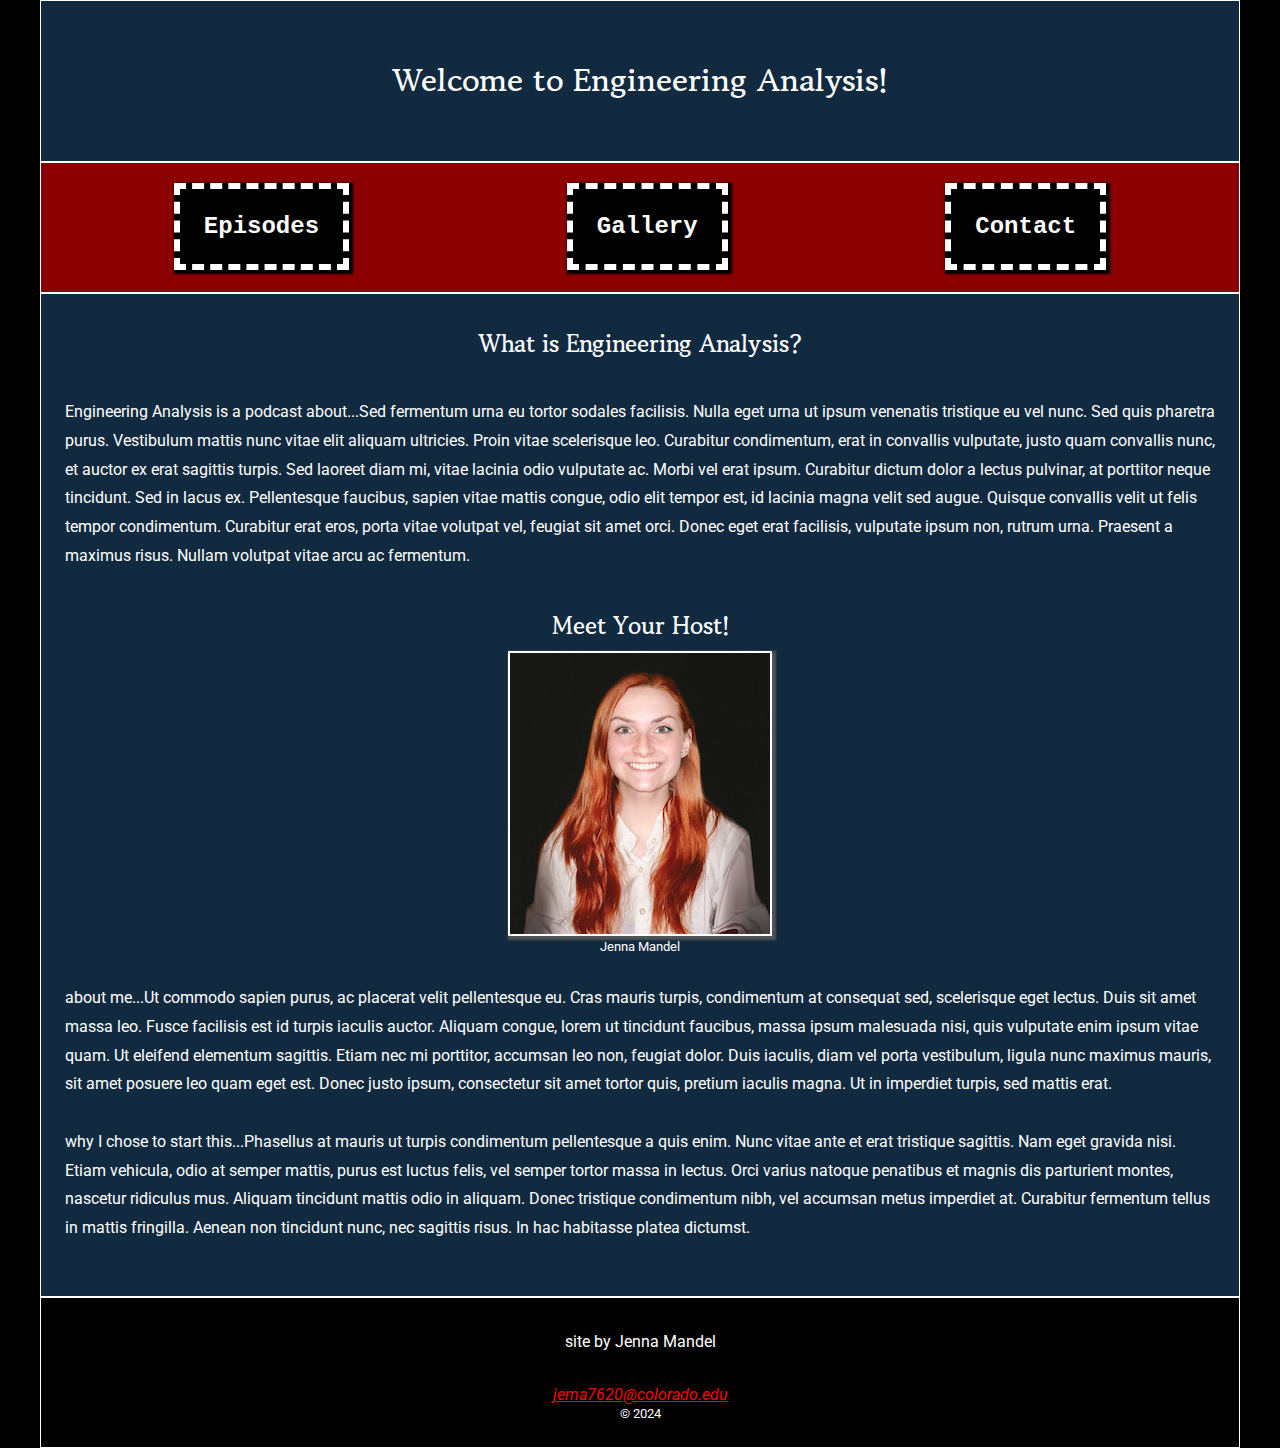
<file: index.html>
<!DOCTYPE html>
<html lang="en">
<head>
    <meta charset="UTF-8">
    <meta name="viewport" content="width=device-width, initial-scale=1.0">
    <title>Engineering Analysis</title>
    <link href="./css/normalize.css" rel="stylesheet">
    <link href="./css/index.css" rel="stylesheet">
</head>
<body>
<a class="skip-link" href="#maincontent">Skip to main content</a>
<div class="container">
    <header>
        <h1>Welcome to Engineering Analysis!</h1>
    </header>
    <nav>
        <h2 class="sr-only">main navigation</h2>
        <ul>
            <li><a href="./podEpisodes.html">Episodes</a></li>
            <li><a href="link">Gallery</a></li>
            <li><a href="link">Contact</a></li>
        </ul>
    </nav>
    <main id="maincontent">
        <section id="intro">
            <h2>What is Engineering Analysis?</h2>
            <p>Engineering Analysis is a podcast about...Sed fermentum urna eu tortor sodales facilisis. Nulla eget urna ut ipsum venenatis tristique eu vel nunc. Sed quis pharetra purus. Vestibulum mattis nunc vitae elit aliquam ultricies. Proin vitae scelerisque leo. Curabitur condimentum, erat in convallis vulputate, justo quam convallis nunc, et auctor ex erat sagittis turpis. Sed laoreet diam mi, vitae lacinia odio vulputate ac. Morbi vel erat ipsum. Curabitur dictum dolor a lectus pulvinar, at porttitor neque tincidunt. Sed in lacus ex. Pellentesque faucibus, sapien vitae mattis congue, odio elit tempor est, id lacinia magna velit sed augue. Quisque convallis velit ut felis tempor condimentum. Curabitur erat eros, porta vitae volutpat vel, feugiat sit amet orci. Donec eget erat facilisis, vulputate ipsum non, rutrum urna. Praesent a maximus risus. Nullam volutpat vitae arcu ac fermentum.</p>
        </section>
        <section id="me">
            <h2>Meet Your Host!</h2>
            <figure id="headshot">
                <img src="./img/headshot-small.jpg" alt="a woman with red hair, wearing a white button up shirt" class="image">
                <figcaption>
                    Jenna Mandel
                </figcaption>
            </figure>
            <p>about me...Ut commodo sapien purus, ac placerat velit pellentesque eu. Cras mauris turpis, condimentum at consequat sed, scelerisque eget lectus. Duis sit amet massa leo. Fusce facilisis est id turpis iaculis auctor. Aliquam congue, lorem ut tincidunt faucibus, massa ipsum malesuada nisi, quis vulputate enim ipsum vitae quam. Ut eleifend elementum sagittis. Etiam nec mi porttitor, accumsan leo non, feugiat dolor. Duis iaculis, diam vel porta vestibulum, ligula nunc maximus mauris, sit amet posuere leo quam eget est. Donec justo ipsum, consectetur sit amet tortor quis, pretium iaculis magna. Ut in imperdiet turpis, sed mattis erat.</p>
            <p>why I chose to start this...Phasellus at mauris ut turpis condimentum pellentesque a quis enim. Nunc vitae ante et erat tristique sagittis. Nam eget gravida nisi. Etiam vehicula, odio at semper mattis, purus est luctus felis, vel semper tortor massa in lectus. Orci varius natoque penatibus et magnis dis parturient montes, nascetur ridiculus mus. Aliquam tincidunt mattis odio in aliquam. Donec tristique condimentum nibh, vel accumsan metus imperdiet at. Curabitur fermentum tellus in mattis fringilla. Aenean non tincidunt nunc, nec sagittis risus. In hac habitasse platea dictumst.</p>
        </section>
    </main>
    <footer>
        <p>site by Jenna Mandel</p>
            <address>
            <a href="mailto:jema7620@colorado.edu"> jema7620@colorado.edu</a>
            </address>
            <small>&copy; 2024</small>
    </footer>
</div>
</body>
</html>
</file>
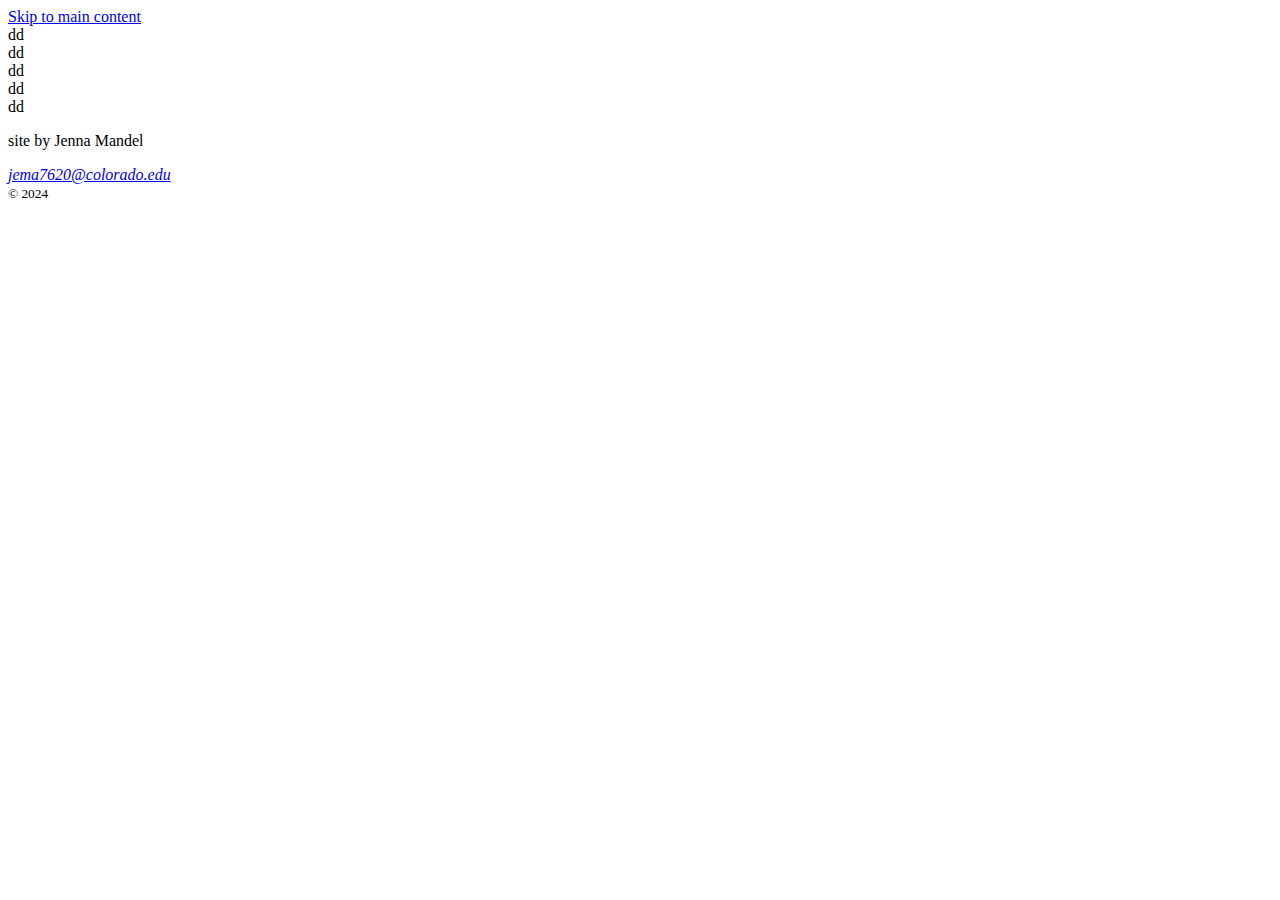
<file: example.html>
<!DOCTYPE html>
<html lang="en">
<head>
    <meta charset="UTF-8">
    <meta name="viewport" content="width=device-width, initial-scale=1.0">
    <title>Engineering Analysis</title>
</head>
<body>
<a class="skip-link" href="#maincontent">Skip to main content</a>
<div class="container">
    <header>
        dd
    </header>
    <nav>
        dd
    </nav>
    <aside id="aside1">
        dd
    </aside>
    <aside id="aside2">
        dd
    </aside>
    <main id="maincontent">
        <section id="intro">
            dd
        </section>
    </main>
    <footer>
        <p>site by Jenna Mandel</p>
            <address>
            <a href="mailto:jema7620@colorado.edu"> jema7620@colorado.edu</a>
            </address>
            <small>&copy; 2024</small>
    </footer>
</div>
</body>
</html>
</file>
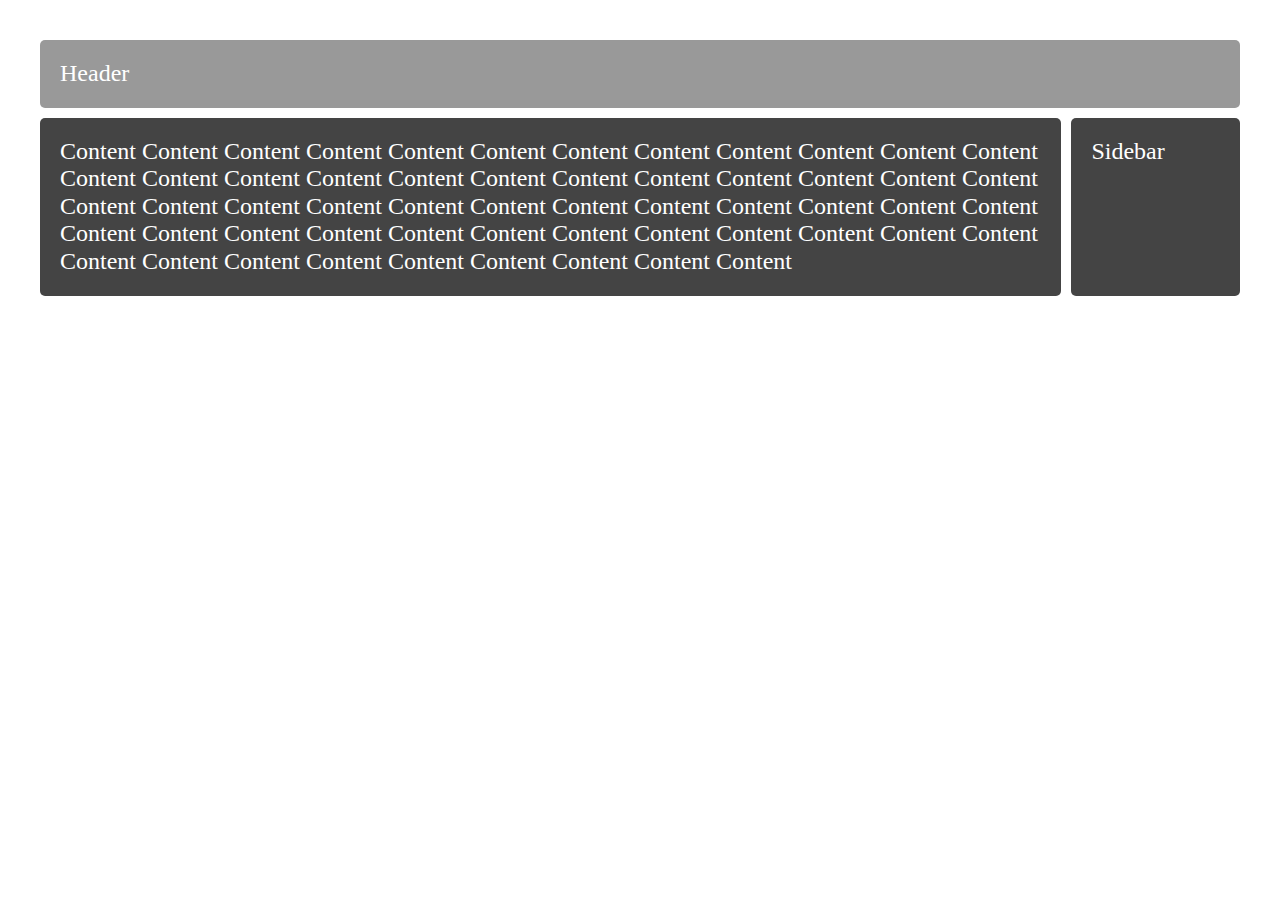
<file: test.html>
<!DOCTYPE html>
<html lang="en">
<head>
    <meta charset="UTF-8">
    <meta name="viewport" content="width=device-width, initial-scale=1.0">
    <title>Document</title>
    <link href="../css/normalize.css" rel="stylesheet">
    <link href="../css/test.css" rel="stylesheet">
</head>
<body>
    <div class="wrapper">
        <div class="box header">Header</div>
        <div class="box sidebar">Sidebar</div>
        <div class="box content">Content Content Content Content Content Content Content Content Content Content Content Content Content Content Content Content Content Content Content Content Content Content Content Content Content Content Content Content Content Content Content Content Content Content Content Content Content Content Content Content Content Content Content Content Content Content Content Content Content Content Content Content Content Content Content Content Content </div>
    </div>
</body>
</html>
</file>
<file: css/index.css>
@import url('https://fonts.googleapis.com/css2?family=Roboto&display=swap');
@import url('https://fonts.googleapis.com/css2?family=Gowun+Batang:wght@400;700&family=Roboto:ital,wght@0,700;1,700&display=swap');

/* rgba() gives option for lightening/darkening */
body{
    /*background-color: rgba(0, 50, 255, 0.125);*/
    /* background:gray; */
    background:black;
    /*background:#010440;*/
    font-family: 'Roboto',sans-serif;
    font-size: 1.0em;
    color:white;
}

main{background:#122A40;}
header{background:#122A40;}

address a:link, 
a:active, 
a:hover, 
a:visited{
    color:red;
    text-decoration-color:red;
}

.image{
    border-style: solid;
    border-width: 2px;
    border-color: white;
    color:white;
    box-shadow:#505457 2px 2px 2px 2px;
}

figure{
    font-size:small;
    text-align:center;
    /*max-width:35ch;*/
}


/* css reset */
*, 
*:before, 
*:after {
    box-sizing: border-box;
    padding: 0;
    margin: 0;
}

h1,
h2,
h3,
h4{
    font-family: "Gowun Batang", serif;
    font-weight: 700;
    font-style: normal;
    padding: 0.5em 0.5em;
}

h2{
    text-align:center;
}

h3{
    font-style:italic;
}

h4{
    font-size:1.2em;
}

p{
    margin: 1.8em 0;
    line-height: 1.8em
}

header,
nav,
main,
aside,
footer{
    padding: 1.5em;
    border: 1px white solid;
}

header,
footer{
    text-align: center;
    color:white;
}

footer{
    padding-top:0.1em;
    background:black;
}

.sr-only {
    border: 0;
    clip: rect(0, 0, 0, 0);
    height: 1px;
    margin: -1px;
    overflow: hidden;
    padding: 0;
    position: absolute;
    white-space: nowrap;
    width: 1px;
}

.skip-link {
    background: black;
    color: #fff;
    font-weight: 700;
    padding: 4px;
    position: absolute;
    transform: translateY(-200%);
}

.skip-link:focus {
transform: translateY(-100%);
}

.skip-link {
/* Same as  before */
    transition: transform 0.3s;
}

.container{
    max-width: 1200px;
    margin: 0 auto;
    width: 100vw;
    height:100vh;
}

figcaption{

    color:white;

}

nav{
    background:darkred;
}

nav ul{
    display: flex;
    flex-flow: row nowrap;
    justify-content: space-around;
    position:relative;
    line-height: 5.0em;
}

nav ul li{
    list-style: none;
}

nav ul li a{
    text-decoration: none;
    font-family:'Courier New', Courier, monospace, sans-serif;
    font-weight: 700;
    font-size: 1.5em;
    padding: 1.0em 1.0em;
}
nav ul li a:link{
    color: white;
    background:black;
    border-color:white;
    border-style: dashed;
    border-width:0.25em;
    box-shadow: black 2px 2px 2px 2px;
}

nav ul li a:visited{
    color: darkred;
    background:white;
    box-shadow:none;
}

nav ul li a:hover{

    color: black;
    text-shadow: 0.5px 0.5px gray;
    background: white;
    font-family: 'Courier New', Courier, monospace, sans-serif;
    font-weight: 700;
    font-size: 1.5em;
    border-color:darkred;
}
nav ul li a:active{
    color: white;
}
address a:link, 
a:active, 
a:hover, 
a:visited{
    color:red;
    text-decoration-color:red;
}
</file>
<file: css/test.css>
body {
    margin: 40px;
  }
  
  .sidebar {
      grid-area: sidebar;
      height:auto;
    }
  
    .content {
      grid-area: content;
    }
  
    .header {
      grid-area: header;
    }
  
  
    .wrapper {
      display: grid;
      grid-gap: 10px;
      grid-template-columns: 3fr  3fr  1fr;
      grid-template-areas:
                 "header header  header"
                 "content content sidebar";
      background-color: #fff;
      color: #444;
    }
  .box {
    background-color: #444;
    color: #fff;
    border-radius: 5px;
    padding: 20px;
    font-size: 150%;
  }
  
  .header {
    background-color: #999;
  }
</file>
